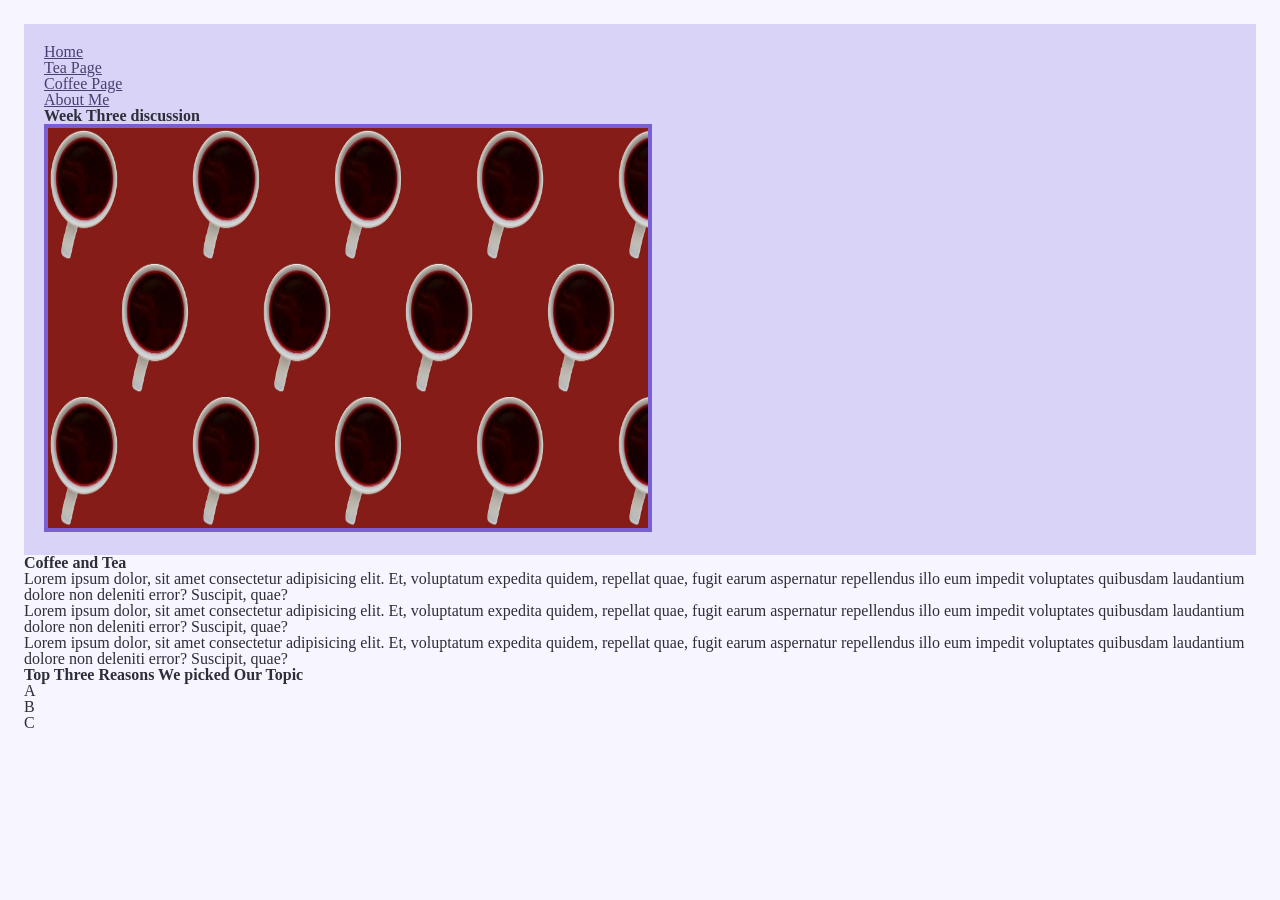
<file: index.html>
<!DOCTYPE html>
<html lang="en">
<head>
    <meta charset="UTF-8">
    <meta http-equiv="X-UA-Compatible" content="IE=edge">
    <meta name="viewport" content="width=device-width, initial-scale=1.0">
    <link rel="stylesheet" href="css/html5reset.css">
    <link rel="stylesheet" href="css/style.css">
    <title>Week 3 Discussion</title>
</head>
<body>
    <header>
        <nav>
            <ul>
                <li><a href = "index.html">Home</a></li>
                <li><a href = "tea.html">Tea Page</a></li>
                <li><a href = "coffee.html">Coffee Page</a></li>
                <li><a href = "jiayi.html">About Me</a></li>
            </ul>
        </nav>
        <h1>Week Three discussion</h1>
        <img src = "images/cover_image.jpg" width="800" alt = "">
    </header>

    <main>
        <h2>Coffee and Tea</h2>
        <p> Lorem ipsum dolor, sit amet consectetur adipisicing elit. Et, voluptatum expedita quidem, repellat quae, fugit earum aspernatur repellendus illo eum impedit voluptates quibusdam laudantium dolore non deleniti error? Suscipit, quae?
        </p>
        <p> Lorem ipsum dolor, sit amet consectetur adipisicing elit. Et, voluptatum expedita quidem, repellat quae, fugit earum aspernatur repellendus illo eum impedit voluptates quibusdam laudantium dolore non deleniti error? Suscipit, quae?
        </p>
        <p> Lorem ipsum dolor, sit amet consectetur adipisicing elit. Et, voluptatum expedita quidem, repellat quae, fugit earum aspernatur repellendus illo eum impedit voluptates quibusdam laudantium dolore non deleniti error? Suscipit, quae?
        </p>
        <h3>Top Three Reasons We picked Our Topic</h3>
        <ul>
            <li>A</li>
            <li>B</li>
            <li>C</li>
        </ul>
    </main>

</body>
</html>
</file>
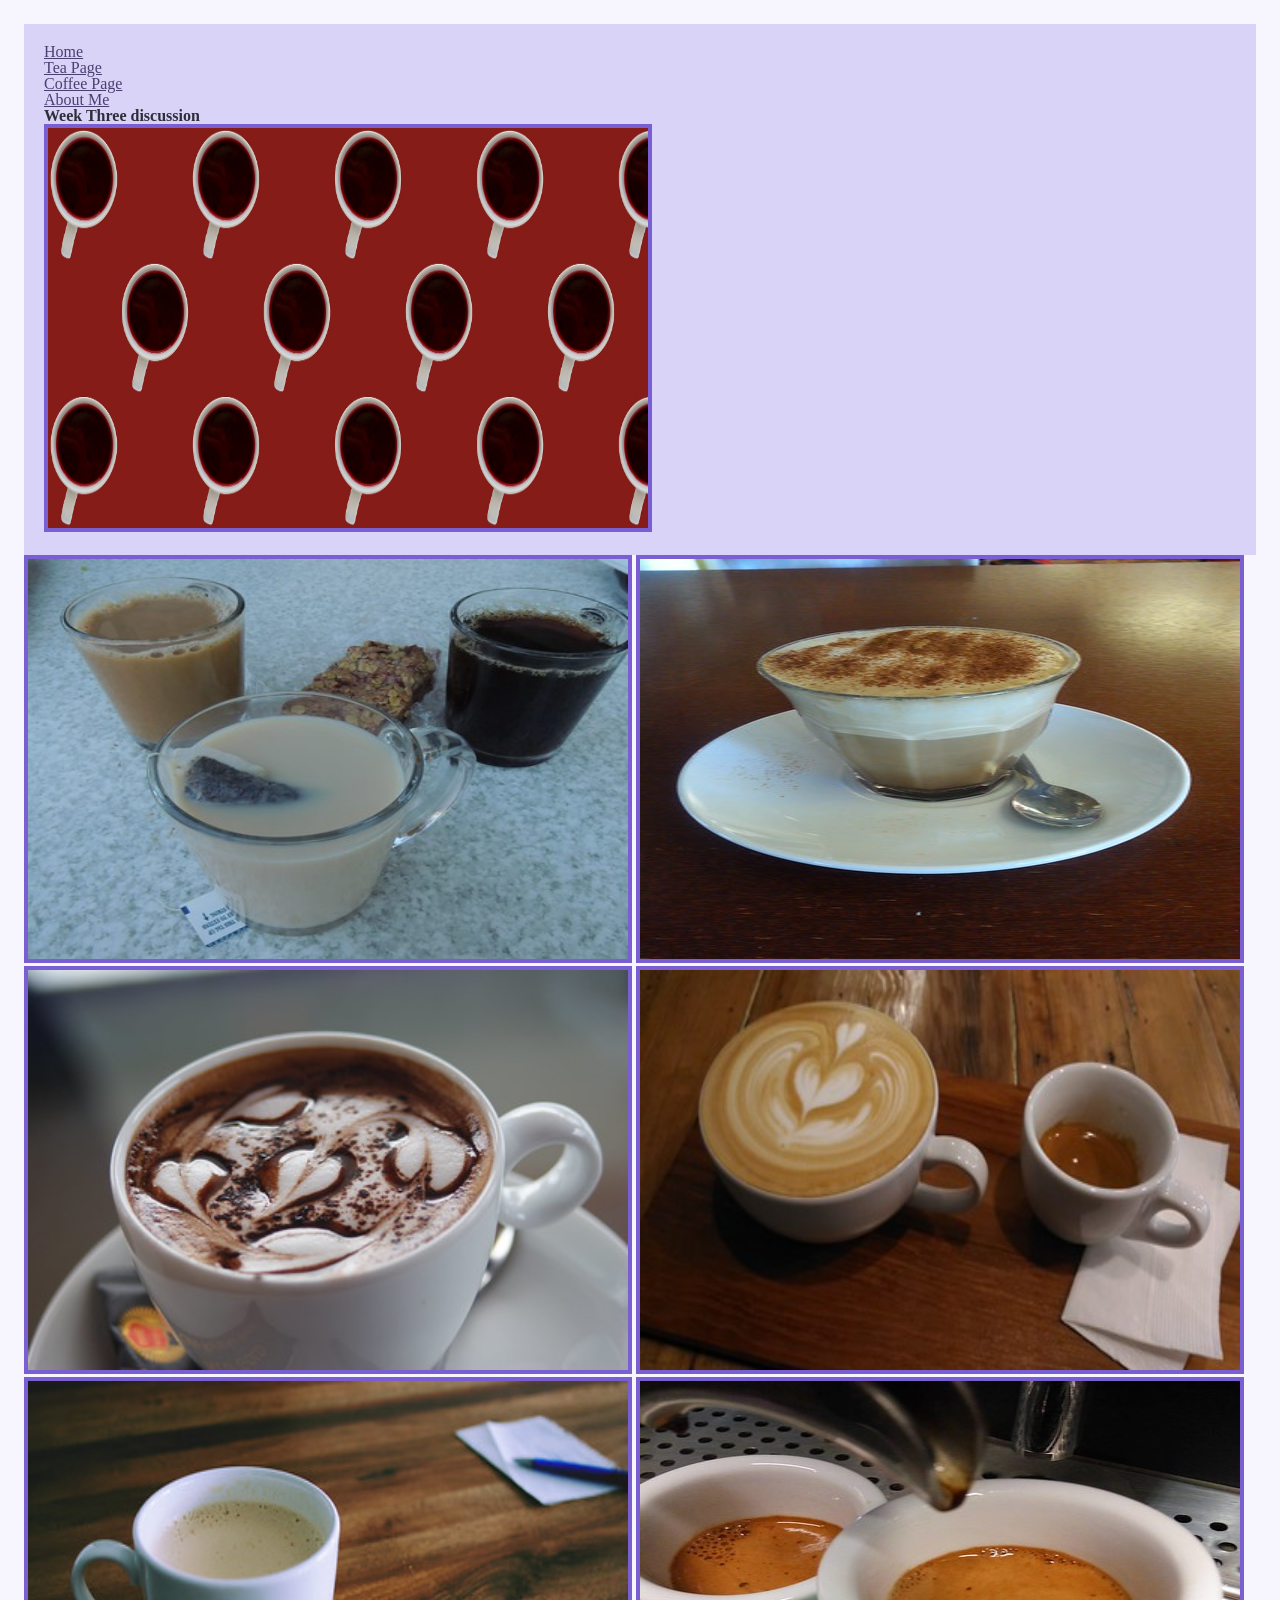
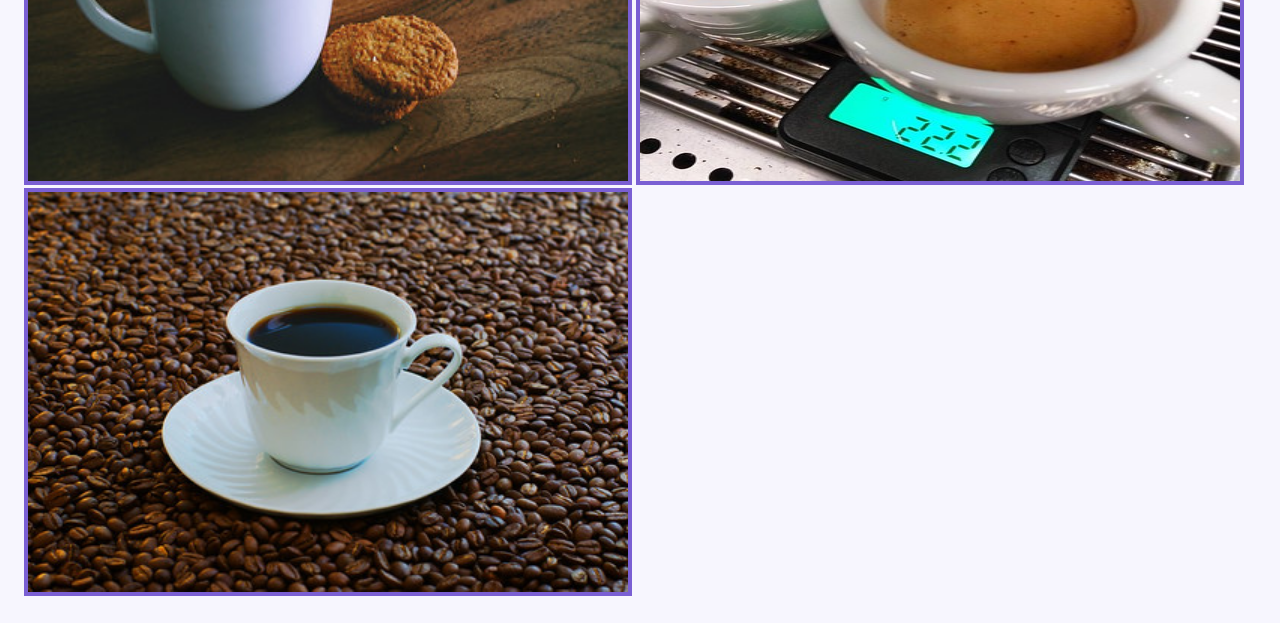
<file: coffee.html>
<!DOCTYPE html>
<html lang="en">
<head>
    <meta charset="UTF-8">
    <meta http-equiv="X-UA-Compatible" content="IE=edge">
    <meta name="viewport" content="width=device-width, initial-scale=1.0">
    <link rel="stylesheet" href="css/html5reset.css">
    <link rel="stylesheet" href="css/style.css">
    <title>Coffee</title>
</head>
<body>
    <header>
        <nav>
            <ul>
                <li><a href = "index.html">Home</a></li>
                <li><a href = "tea.html">Tea Page</a></li>
                <li><a href = "coffee.html">Coffee Page</a></li>
                <li><a href = "jiayi.html">About Me</a></li>
            </ul>
        </nav>
        <h1>Week Three discussion</h1>
        <img src = "images/cover_image.jpg" width="800" alt = "">
    </header>
    <main>
        <img src="images/coffee1.jpg" alt="3 cups of coffee one with cream, one without, and a cookie">
        <img src="images/coffee2.jpg" alt="flat white coffee with a small spoon on a saucer">
        <img src="images/coffee3.jpg" alt="cappuccino with small hearts drawn on the top in milk foam">
        <img src="images/coffee4.jpg" alt="two cups of coffee one is a large latte with a heart in the milk foam the other is a small shot of espresso">
        <img src="images/coffee5.jpg" alt="cup of hot coffee with lots of milk and three oatmeal cookies">
        <img src="images/coffee8.jpg" alt="two shots of espresso being extracted into small cups">
        <img src="images/coffee9.jpg" alt="cup of black coffee sitting on a bed of coffee beans">
       
    </main>
    
</body>
</html>
</file>
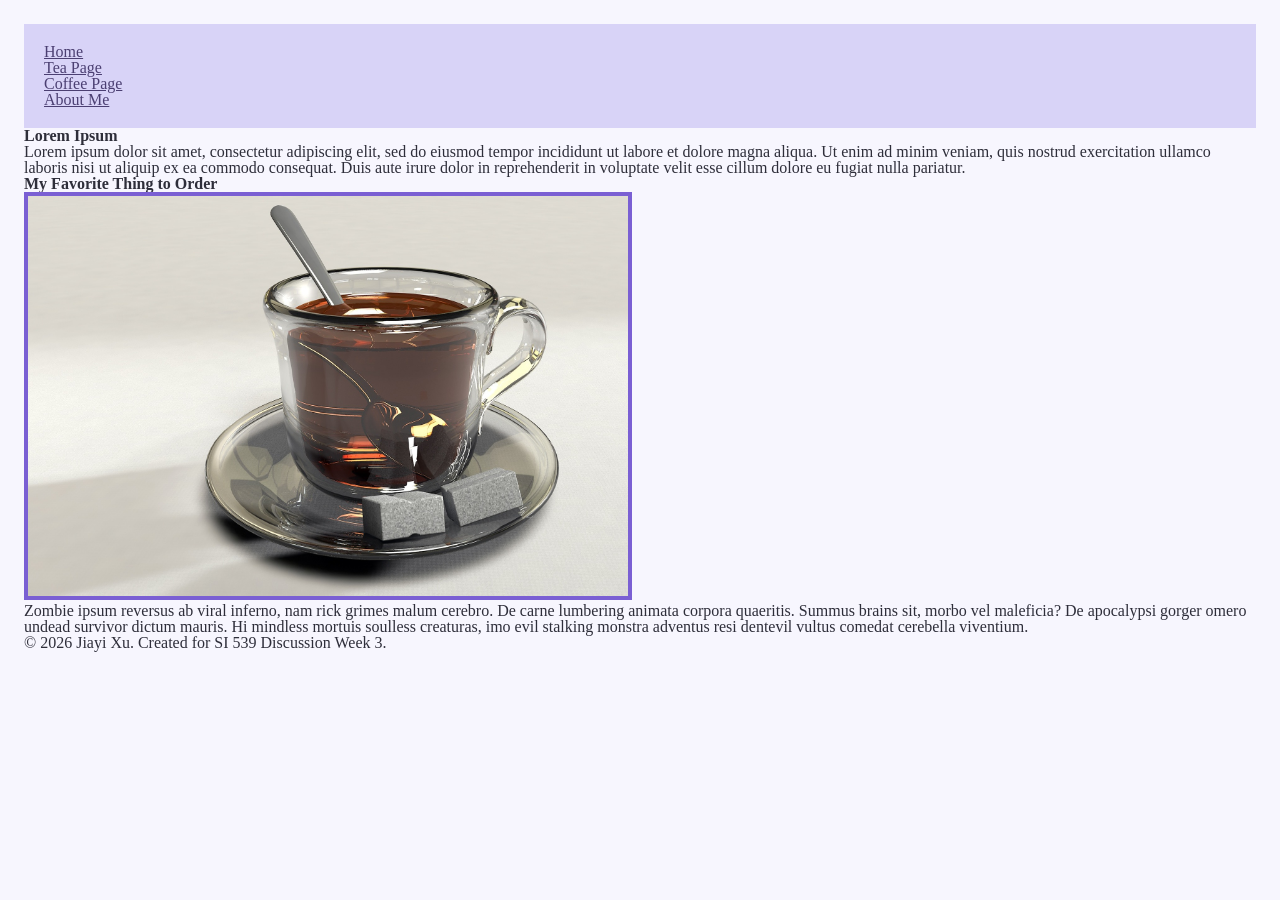
<file: jiayi.html>
<!DOCTYPE html>
<html lang="en">
<head>
  <meta charset="UTF-8">
  <meta name="viewport" content="width=device-width, initial-scale=1.0">
  <title>Week 3 Discussion</title>
  <link rel="stylesheet" href="css/html5reset.css">
  <link rel="stylesheet" href="css/style.css">
</head>
<body>

  <header>
        <nav>
            <ul>
                <li><a href = "index.html">Home</a></li>
                <li><a href = "tea.html">Tea Page</a></li>
                <li><a href = "coffee.html">Coffee Page</a></li>
                <li><a href = "jiayi.html">About Me</a></li>
            </ul>
        </nav>
  </header>

  <main>
    <section>
      <h2>Lorem Ipsum</h2>
      <p>
        Lorem ipsum dolor sit amet, consectetur adipiscing elit, sed do eiusmod tempor incididunt ut labore et dolore magna aliqua. Ut enim ad minim veniam, quis nostrud exercitation ullamco laboris nisi ut aliquip ex ea commodo consequat. Duis aute irure dolor in reprehenderit in voluptate velit esse cillum dolore eu fugiat nulla pariatur.
      </p>
    </section>

    <section>
      <h2>My Favorite Thing to Order</h2>
      <img src="images/english_breakfast.jpg" width="800" alt="English Breakfast Tea">
      <p>
        Zombie ipsum reversus ab viral inferno, nam rick grimes malum cerebro. De carne lumbering animata corpora quaeritis. Summus brains sit​​, morbo vel maleficia? De apocalypsi gorger omero undead survivor dictum mauris. Hi mindless mortuis soulless creaturas, imo evil stalking monstra adventus resi dentevil vultus comedat cerebella viventium.
      </p>
    </section>
  </main>

  <footer>
    <p>&copy; 2026 Jiayi Xu. Created for SI 539 Discussion Week 3.</p>
  </footer>

</body>
</html>
</file>
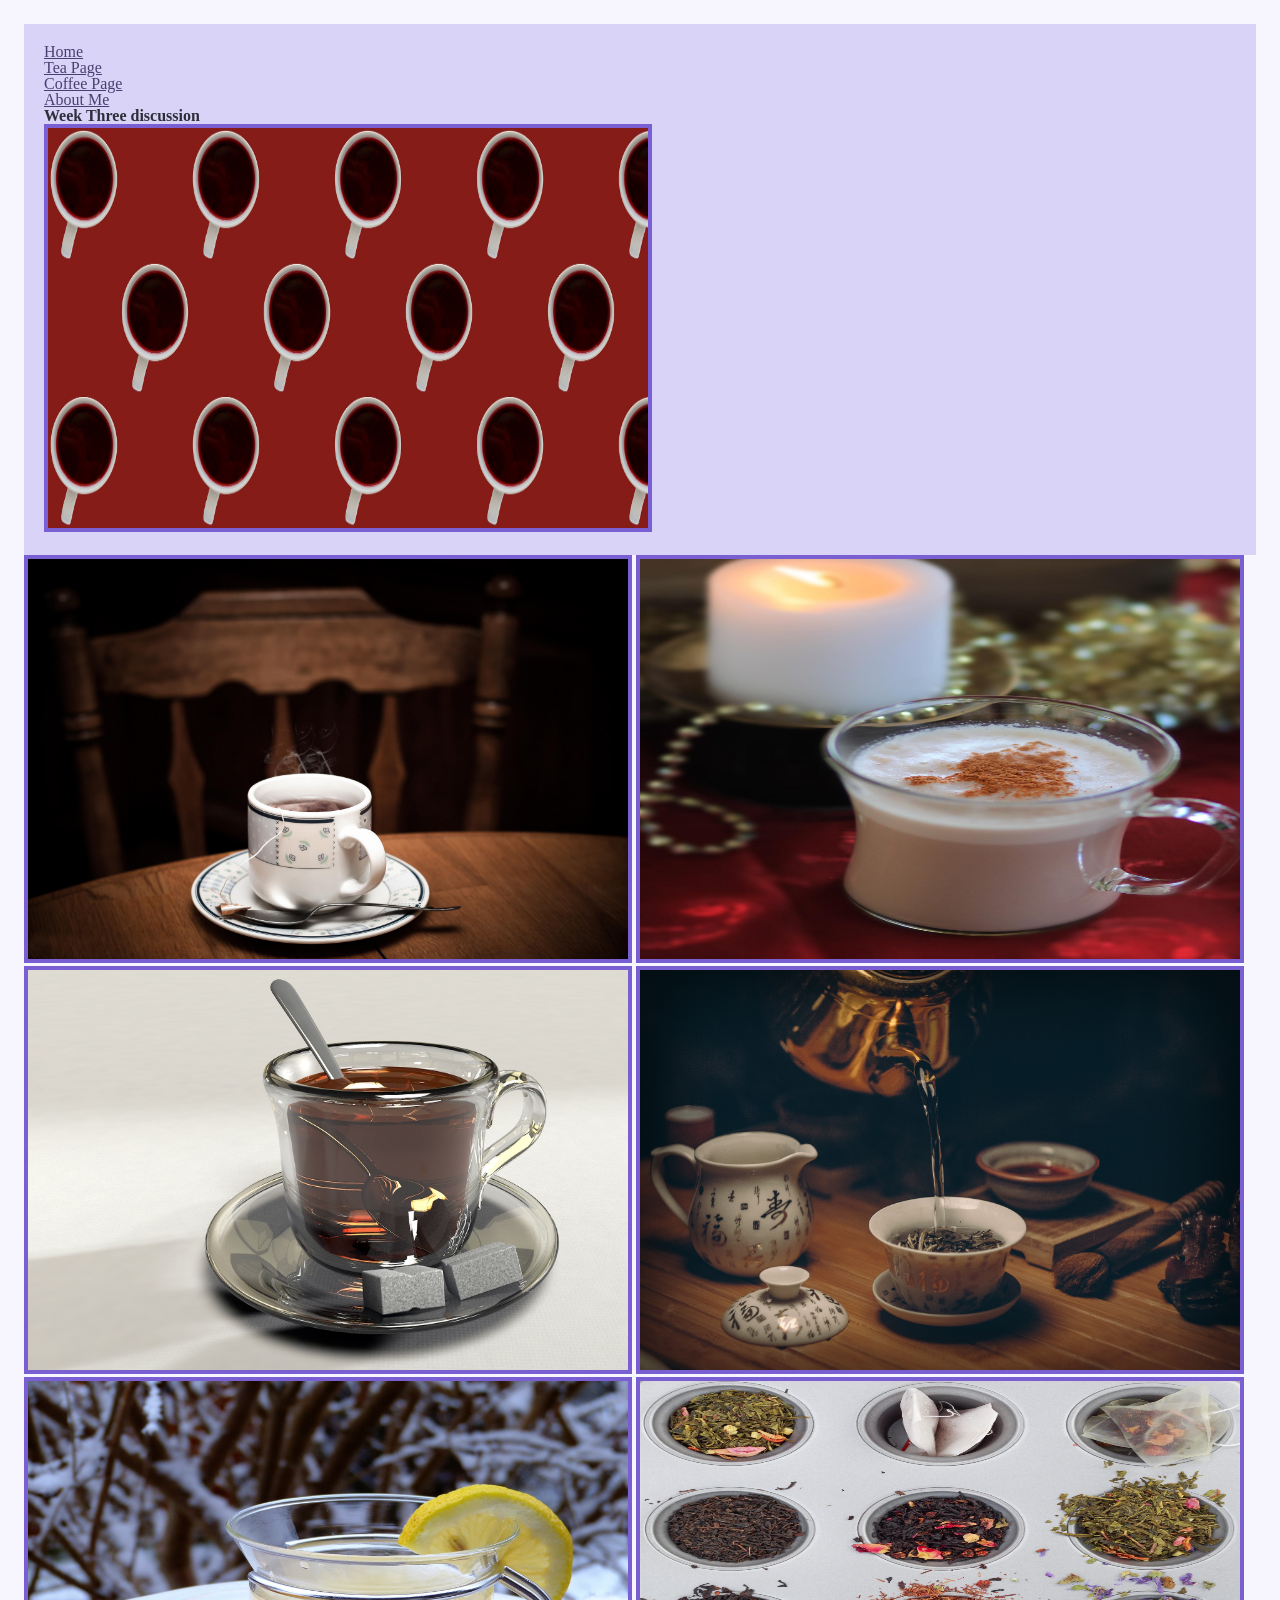
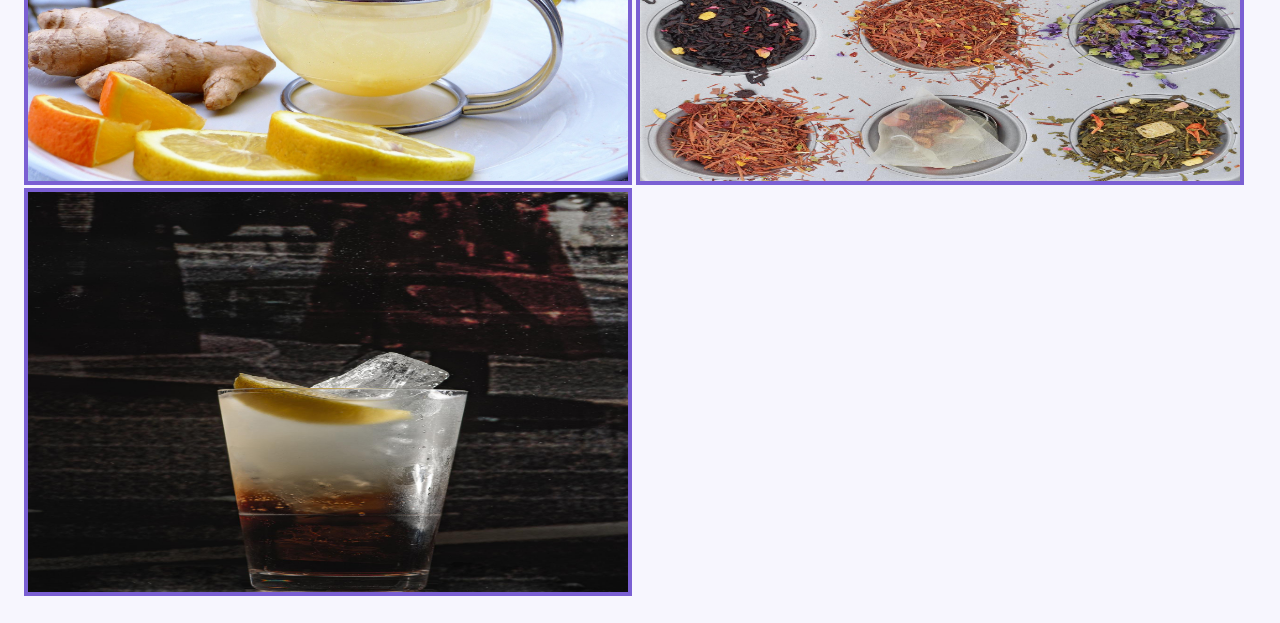
<file: tea.html>
<!DOCTYPE html>
<html lang="en">
<head>
    <meta charset="UTF-8">
    <meta http-equiv="X-UA-Compatible" content="IE=edge">
    <meta name="viewport" content="width=device-width, initial-scale=1.0">
    <link rel="stylesheet" href="css/html5reset.css">
    <link rel="stylesheet" href="css/style.css">
    <title>Teas</title>
</head>
<body>
    <header>
        <nav>
            <ul>
                <li><a href = "index.html">Home</a></li>
                <li><a href = "tea.html">Tea Page</a></li>
                <li><a href = "coffee.html">Coffee Page</a></li>
                <li><a href = "jiayi.html">About Me</a></li>
            </ul>
        </nav>
        <h1>Week Three discussion</h1>
        <img src = "images/cover_image.jpg" width="800" alt = "">
    </header>

    <main>
        <img src="images/black_tea.jpg" width = "200" alt="fancy tea mug with black_tea">
        <img src="images/chai_tea.jpg"  width = "200" alt="an indian chai">
        <img src="images/english_breakfast.jpg" width = "200" alt="a dark tea option">
        <img src="images/green_tea.jpg" width = "200" alt="a loose leaf green tea">
        <img src="images/lemon_ginger_tea.jpg" width = "200" alt="light tea with lemon and ginger">
        <img src="images/tea_collection.jpg" alt="collection of loose leaf tea">
        <img src="images/long_island_ice_tea.jpg" alt="a icy Long Island tea (alcoholic)">

    </main>
</body>
</html>
</file>
<file: css/style.css>
body {
  background-color: #f7f6fe;
  font-family: 'Rubik Spray Paint', cursive;
  color: #2e2e3a;
  padding: 24px;
}

header {
  background-color: #d8d3f7;
  padding: 20px;
}

nav a {
  color: #4b3f72;
}

h1, h2, h3 {
  font-family: 'Rubik Spray Paint', cursive;
  font-weight: bold;
  color: #2e2e3a;
}

img {
  width: 600px;
  height: 400px;
  border: 4px solid #7a5fd3;
}
</file>
